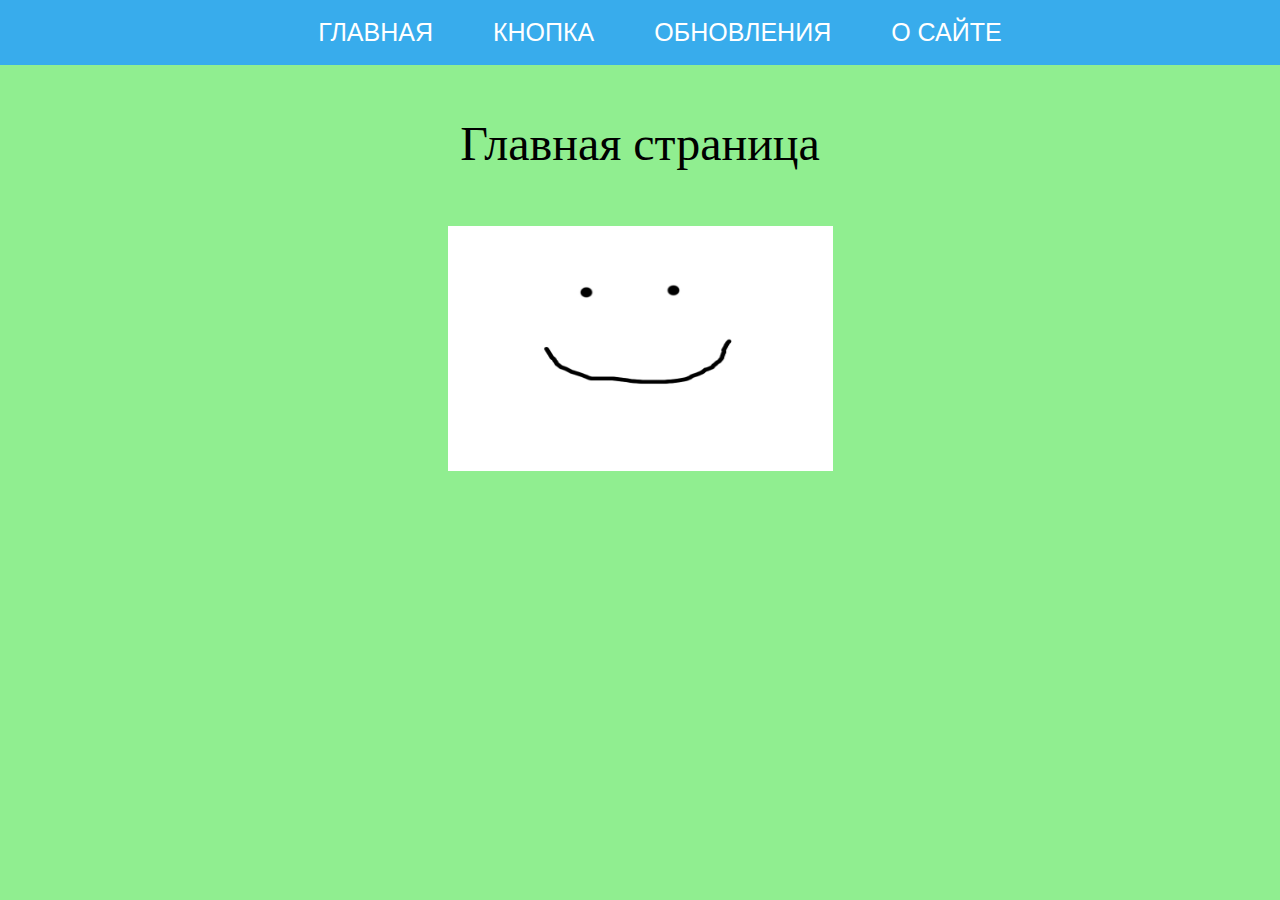
<file: index.html>
<!DOCTYPE html>
<html lang="ru">
<head>
<meta charset="UTF-8">
<title> мини сайт </title>
<link rel="stylesheet" href="main.css">
</head>
<body bgcolor="#90EE90">
<center>
<ul>
	<li><a href="index.html">Главная</a></li>
	<li><a href="#">кнопка</a></li>
	<li><a href="Updates.html">Обновления</a></li>
	<li><a href="#">О сайте</a></li>
</ul><br><br><br><br><br><br>
<font size="10">Главная страница<br><br>
<img src="1.png" width="385" height="245">
</center>
<body>
<html>
</file>
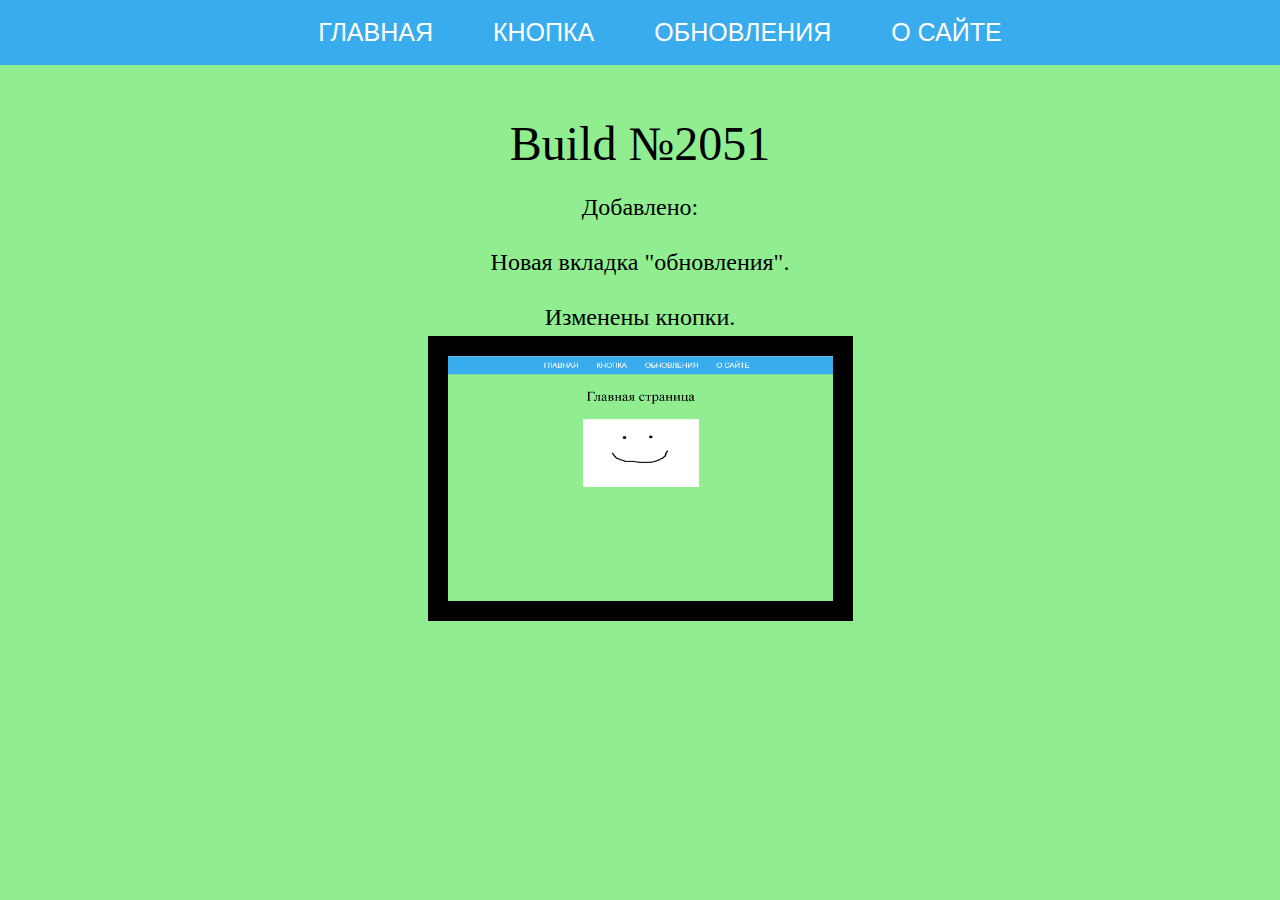
<file: Update1.html>
<!DOCTYPE html>
<html lang="ru">
<head>
<meta charset="UTF-8">
<title> мини сайт </title>
<link rel="stylesheet" href="main.css">
</head>
<body bgcolor="#90EE90">
<center>
<ul>
	<li><a href="index.html">Главная</a></li>
	<li><a href="#">кнопка</a></li>
	<li><a href="Updates.html">Обновления</a></li>
	<li><a href="#">О сайте</a></li>
</ul><br><br><br><br><br><br>
<font size="10">Build №2051<br>
<font size="5">Добавлено:<br>Новая вкладка "обновления".<br>Изменены кнопки.<br>
<img src="up1.png" width="385" height="245" border="20px">
</center>
<body>
<html>
</file>
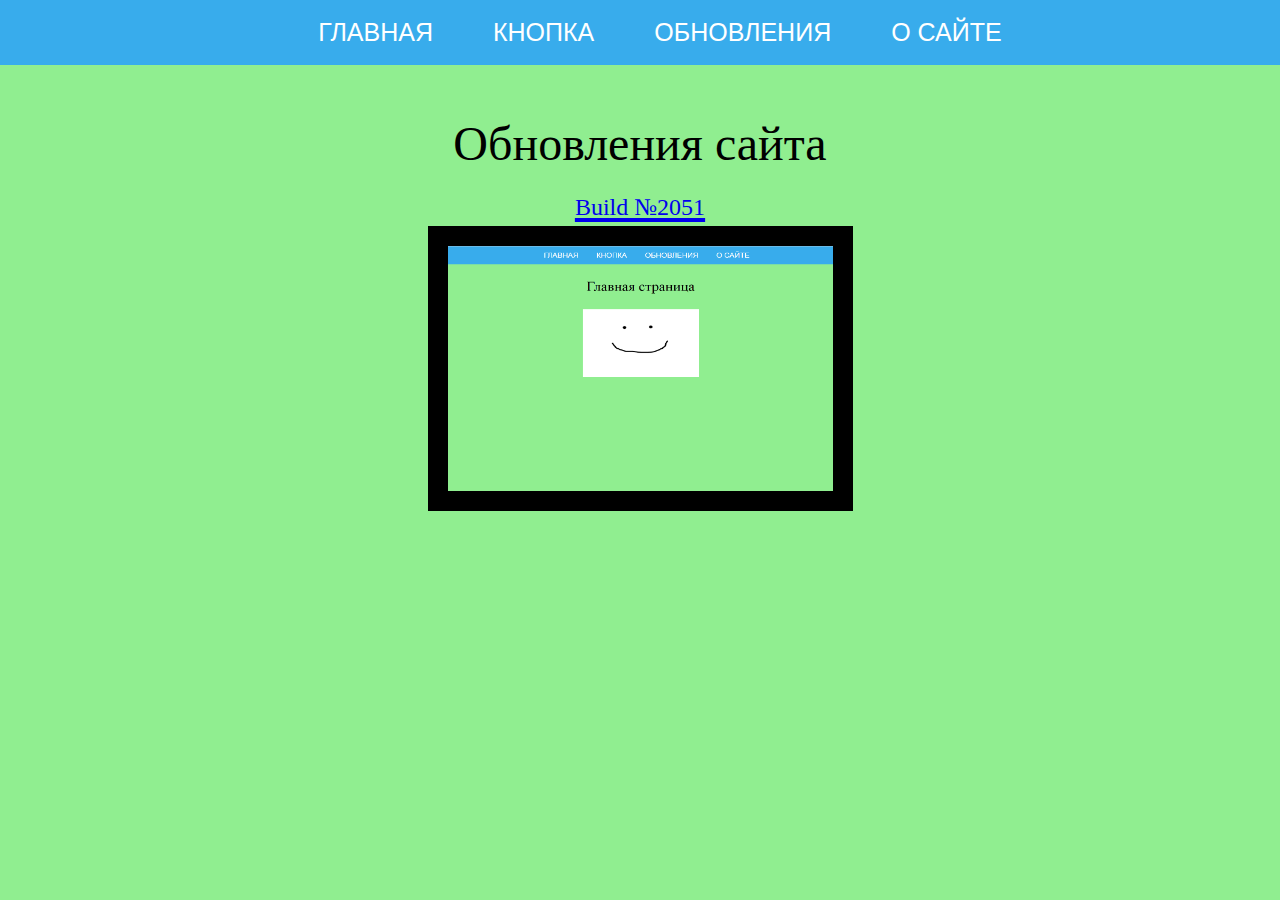
<file: Updates.html>
<!DOCTYPE html>
<html lang="ru">
<head>
<meta charset="UTF-8">
<title> мини сайт </title>
<link rel="stylesheet" href="main.css">
</head>
<body bgcolor="#90EE90">
<center>
<ul>
	<li><a href="index.html">Главная</a></li>
	<li><a href="#">кнопка</a></li>
	<li><a href="Updates.html">Обновления</a></li>
	<li><a href="#">О сайте</a></li>
</ul><br><br><br><br><br><br>
<font size="10">Обновления сайта<br>
<a href="Update1.html"><font size="5">Build №2051</a><br>
<img src="up1.png" width="385" height="245" border="20px">
</center>
<body>
<html>
</file>
<file: main.css>
body {
	display: flex;
	justify-content: center;
	align-items: center;
	min-width: 100vh;
}

ul {
	display: flex;
	justify-content: center;
	align-items: center;
	background: #38ACEC;
	width: 1240px;
	height: 65px;
	top: -16px;
	left: 0px;
	position: absolute;
}

li {
	display: block;
	padding: 0 20px;
	color: #FFF;
	font-size: 25px;
	font-family: sans-serif;
	text-transform: uppercase;
	transition: .5s;

}

li a {
	text-decoration: none;
	color: #FFF;
	transition: .2s;
	padding: 10px;
}


ul:hover li a:hover {
    font-size: 25px;
    background-color: #ede739;
}
</file>
